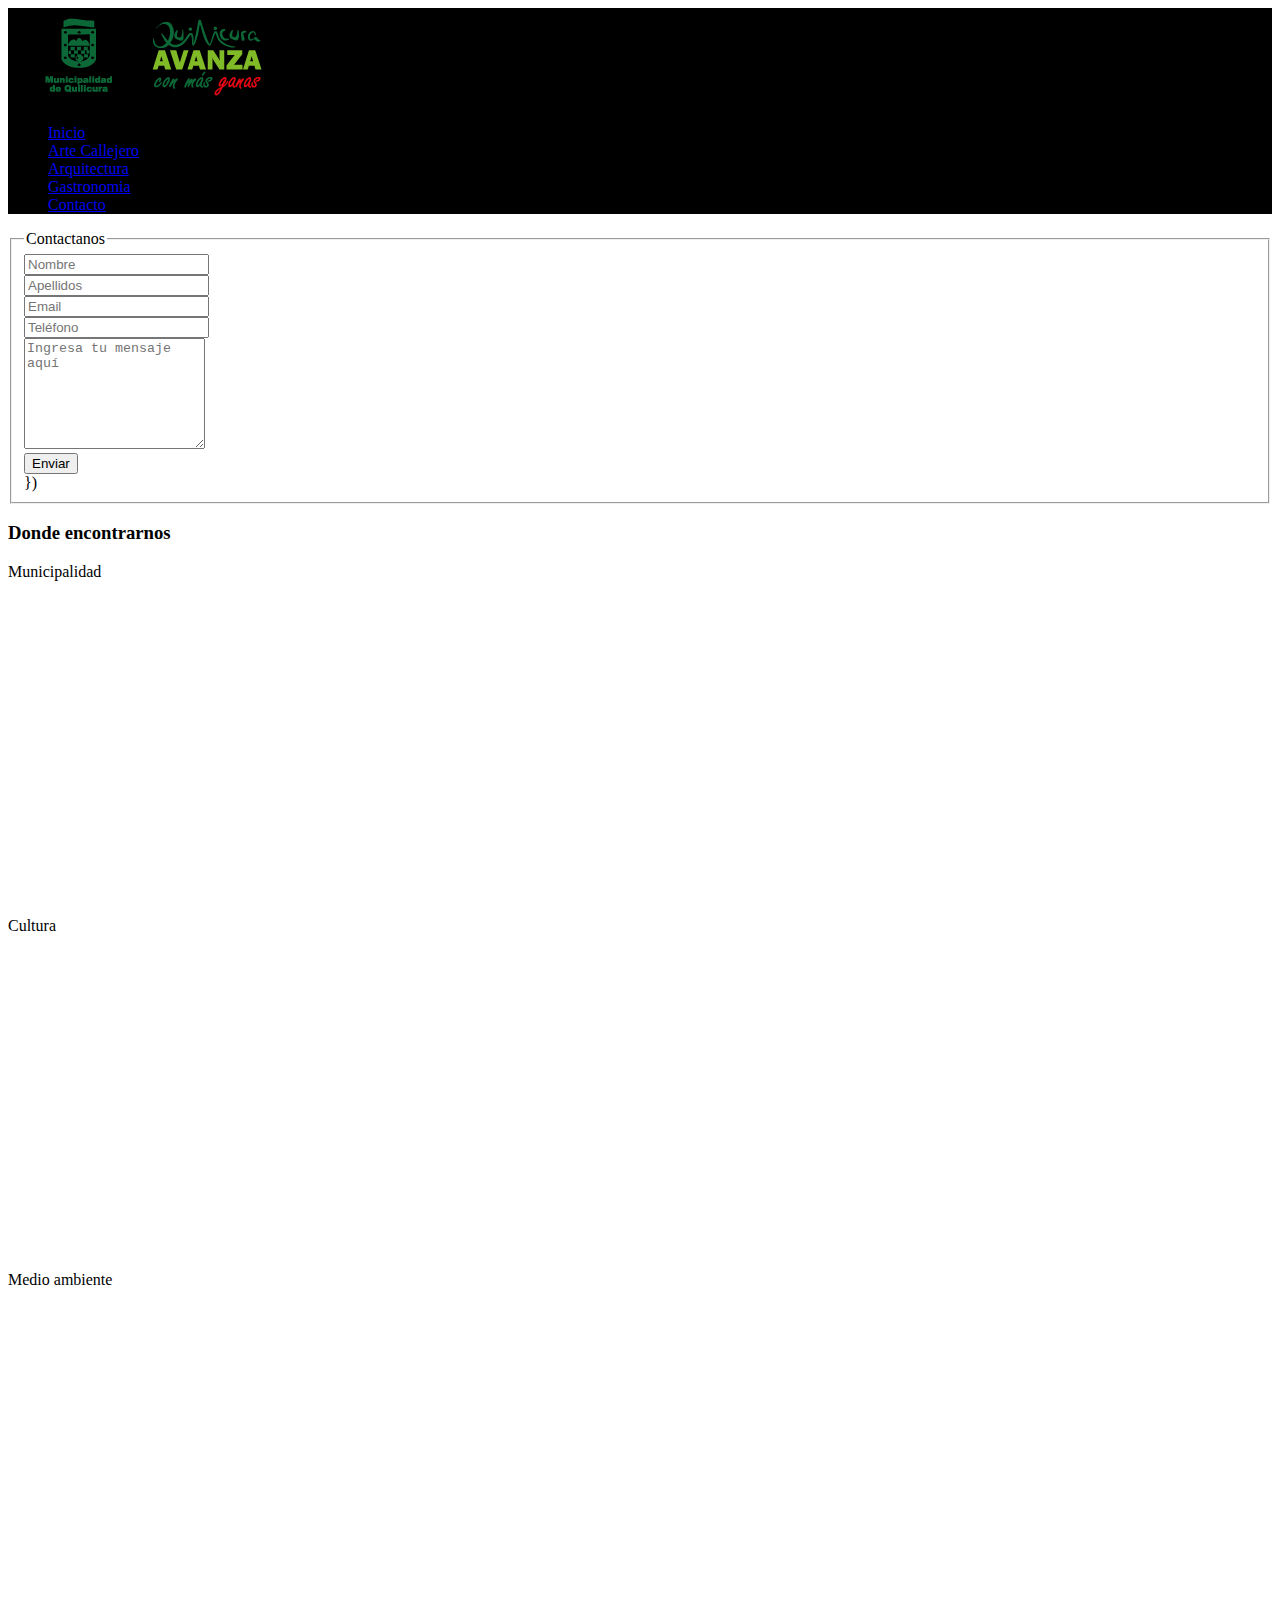
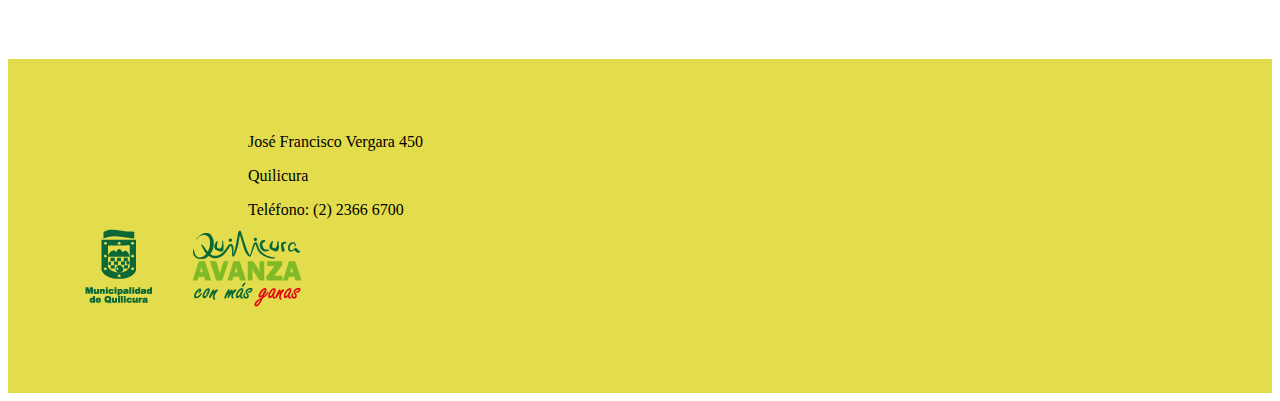
<file: contacto.html>
<!doctype html>
<html lang="en">
<head>
	<!-- Required meta tags -->
	<meta charset="utf-8">
	<meta name="viewport" content="width=device-width, initial-scale=1, shrink-to-fit=no">
	<!-- Bootstrap CSS -->
	<link rel="stylesheet" href="https://stackpath.bootstrapcdn.com/bootstrap/4.1.1/css/bootstrap.min.css" integrity="sha384-WskhaSGFgHYWDcbwN70/dfYBj47jz9qbsMId/iRN3ewGhXQFZCSftd1LZCfmhktB" crossorigin="anonymous">
	<!-- llamado a css-->
	<link rel="stylesheet" type="text/css" href="css/tabla.css">
	<!--llamado a fontawesome, iconos-->
  <link rel="stylesheet" href="https://use.fontawesome.com/releases/v5.1.1/css/all.css" integrity="sha384-O8whS3fhG2OnA5Kas0Y9l3cfpmYjapjI0E4theH4iuMD+pLhbf6JI0jIMfYcK3yZ" crossorigin="anonymous">

	<title>Contacto</title>
</head>
<body>
	<!-- Just an image -->
	<nav class="navbar"><!-- barra-->
		<a class="navbar-brand" href="#">
			<img src="imagen/logo-trans.png" alt="">
		</a>
		<!-- inicio botones barra-->
		<ul class="nav justify-content-end">
			<li class="nav-item">
				<a class="nav-link text-light" href="index.html">Inicio</a>
			</li>
			<li class="nav-item">
				<a class="nav-link text-light" href="arte.html">Arte Callejero</a>
			</li>
			<li class="nav-item">
				<a class="nav-link text-light" href="arquitectura.html">Arquitectura</a>
			</li>
			<li class="nav-item">
				<a class="nav-link text-light" href="gastronomia.html">Gastronomia</a>
			</li>
			<li class="nav-item">
				<a class="nav-link text-light" href="contacto.html">Contacto</a>
			</li>
		</ul><!--cierre botones barra-->
	</nav><!--cierre barra-->
	
	<div class="container">
    <div class="row"><!--inicio columnas-->
        <div class="col-12 col-sd-12 col-md-8 col-lg-8"><!--formulario-->
            <div class="well well-sm">
                <form class="form-horizontal" method="post">
                    <fieldset>
                        <legend class="text-center header">Contactanos</legend>

                        <div class="form-group">
                            <span class="col-md-1 col-md-offset-2 text-center"><i class="fa fa-user bigicon"></i></span>
                            <div class="col-md-8">
                                <input id="fname" name="name" type="text" placeholder="Nombre" class="form-control">
                            </div>
                        </div>
                        <div class="form-group">
                            <span class="col-md-1 col-md-offset-2 text-center"><i class="fa fa-user bigicon"></i></span>
                            <div class="col-md-8">
                                <input id="lname" name="name" type="text" placeholder="Apellidos" class="form-control">
                            </div>
                        </div>

                        <div class="form-group">
                            <span class="col-md-1 col-md-offset-2 text-center"><i class="fa fa-envelope-o bigicon"></i></span>
                            <div class="col-md-8">
                                <input id="email" name="email" type="text" placeholder="Email" class="form-control">
                            </div>
                        </div>

                        <div class="form-group">
                            <span class="col-md-1 col-md-offset-2 text-center"><i class="fa fa-phone-square bigicon"></i></span>
                            <div class="col-md-8">
                                <input id="phone" name="phone" type="text" placeholder="Teléfono" class="form-control">
                            </div>
                        </div>

                        <div class="form-group">
                            <span class="col-md-1 col-md-offset-2 text-center"><i class="fa fa-pencil-square-o bigicon"></i></span>
                            <div class="col-md-8">
                                <textarea class="form-control" id="message" name="message" placeholder="Ingresa tu mensaje aquí" rows="7"></textarea>
                            </div>
                        </div>

                        <div class="form-group">
                            <div class="col-md-12 text-center">
                                <button type="submit" class="btn btn-primary btn-lg">Enviar</button>
                            </div>
                        </div>})
                    </fieldset>
                </form>
            </div>
        </div><!-- fin formulario-->
        <div class="col-12 col-sd-12 col-md-4 col-lg-4">
        	<h3>Donde encontrarnos</h3>
        	<p>Municipalidad</p>
        	<iframe src="https://www.google.com/maps/embed?pb=!1m18!1m12!1m3!1d3332.089415252217!2d-70.73185948518561!3d-33.36873158079738!2m3!1f0!2f0!3f0!3m2!1i1024!2i768!4f13.1!3m3!1m2!1s0x9662c0d9c6df53cf%3A0xd45052ae186994ee!2sJos%C3%A9+Francisco+Vergara+450%2C+Quilicura%2C+Regi%C3%B3n+Metropolitana!5e0!3m2!1ses!2scl!4v1532044632776" width="400" height="300" frameborder="0" style="border:0" allowfullscreen></iframe>
        	<br>
        	<p>Cultura</p>
        	<iframe src="https://www.google.com/maps/embed?pb=!1m18!1m12!1m3!1d3332.1332848391235!2d-70.73212848518565!3d-33.367586180797716!2m3!1f0!2f0!3f0!3m2!1i1024!2i768!4f13.1!3m3!1m2!1s0x9662c0c542ec4465%3A0xd8dd01b76cc2da74!2sBiblioteca+Municipal+de+Quilicura!5e0!3m2!1ses!2scl!4v1532044957684" width="400" height="300" frameborder="0" style="border:0" allowfullscreen></iframe>
        	<br>
        	<p>Medio ambiente</p>
        	<iframe src="https://www.google.com/maps/embed?pb=!1m18!1m12!1m3!1d3332.059808082061!2d-70.73457198518557!3d-33.369504580797084!2m3!1f0!2f0!3f0!3m2!1i1024!2i768!4f13.1!3m3!1m2!1s0x9662c0d904ea3f75%3A0x9a8cbc4d9eddf3dd!2sCovadonga+520%2C+Quilicura%2C+Regi%C3%B3n+Metropolitana!5e0!3m2!1ses!2scl!4v1532045122611" width="400" height="300" frameborder="0" style="border:0" allowfullscreen></iframe>
        	
        </div>
    </div><!--fin grillas-->
   </div><!-- fin container-->

 
  <footer>
    <div class="footer"><!--inicio grillas-->
     <div class="row">
      <!--primera grilla direccion-->
      <div class="col-sm .col-md-6 .col-ml-4">
        <br>
        <p class="footer-direccion">José Francisco Vergara 450</p>
        <p class="footer-direccion">Quilicura</p>
        <p class="footer-direccion">Teléfono: (2) 2366 6700</p>
      </div><!-- fin primera grilla-->
      <!-- segunda grilla logo municipalidad-->
      <div class="col-sm .col-md-6 .col-ml-4">
        <img src="imagen/logo-trans.png">
      </div><!--fin segunda grilla-->
      <!-- tercera grilla iconos-->
      <div class="col-sm .col-md-6 .col-ml-4">
       <a href="#" target="_blank"><i class="fab fa-facebook-square"></i></a>
       <i class="fab fa-twitter-square"></i>
       <i class="fab fa-youtube-square"></i>
       <i class="fab fa-instagram"></i>
     </div><!--fin tercera grilla-->
   </div>
 </div><!--fin grillas-->
</footer>
	
	<!-- Optional JavaScript -->
	<!-- jQuery first, then Popper.js, then Bootstrap JS -->
	<script src="https://code.jquery.com/jquery-3.3.1.slim.min.js" integrity="sha384-q8i/X+965DzO0rT7abK41JStQIAqVgRVzpbzo5smXKp4YfRvH+8abtTE1Pi6jizo" crossorigin="anonymous"></script>
	<script src="https://cdnjs.cloudflare.com/ajax/libs/popper.js/1.14.3/umd/popper.min.js" integrity="sha384-ZMP7rVo3mIykV+2+9J3UJ46jBk0WLaUAdn689aCwoqbBJiSnjAK/l8WvCWPIPm49" crossorigin="anonymous"></script>
	<script src="https://stackpath.bootstrapcdn.com/bootstrap/4.1.1/js/bootstrap.min.js" integrity="sha384-smHYKdLADwkXOn1EmN1qk/HfnUcbVRZyYmZ4qpPea6sjB/pTJ0euyQp0Mk8ck+5T" crossorigin="anonymous"></script>
	    <!--javascrip-->
  <script type="text/javascript" src="javascrip/scripts.js"></script>
</body>
</html>
</file>
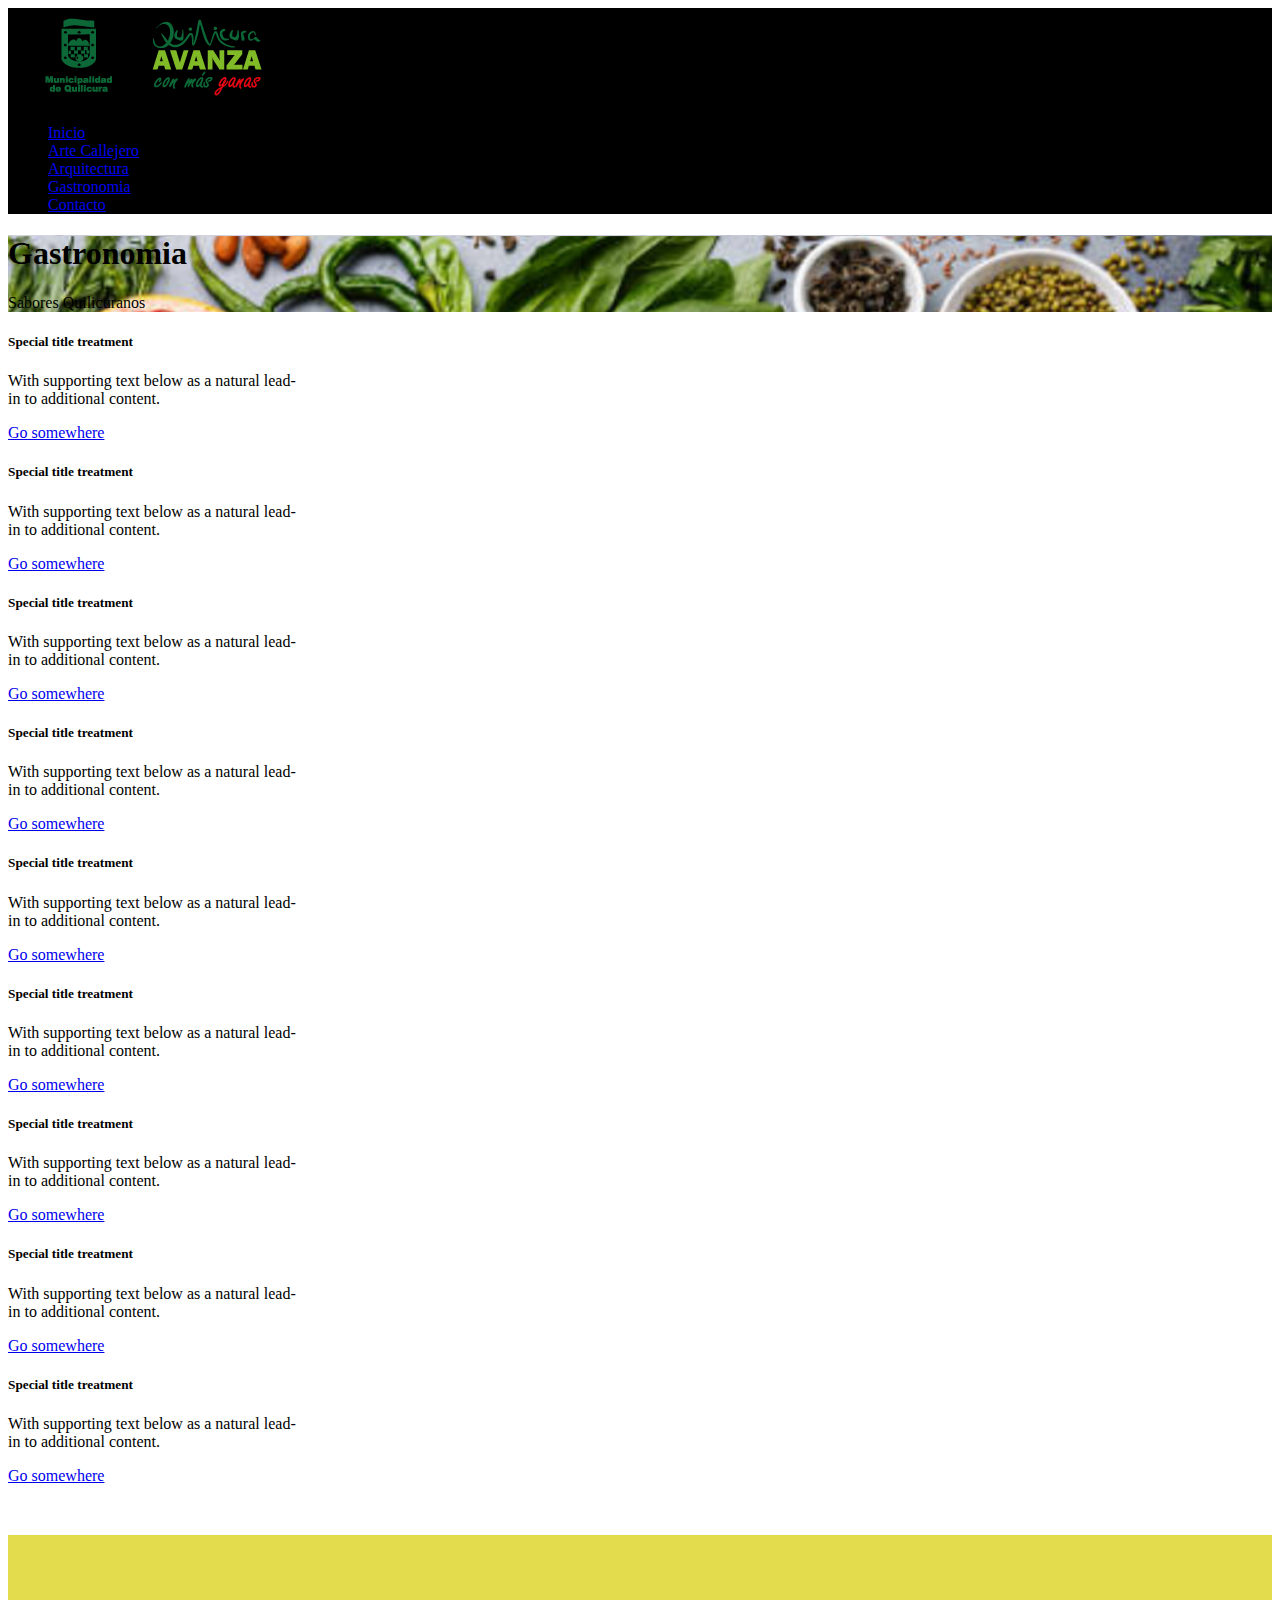
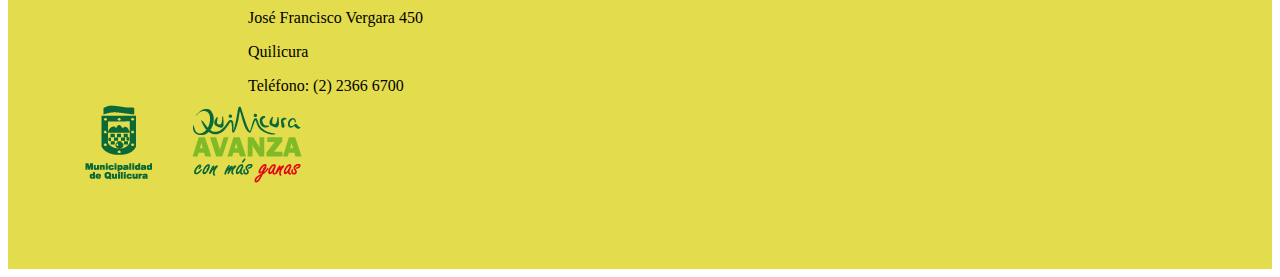
<file: gastronomia.html>
<!doctype html>
<html lang="en">
<head>
	<!-- Required meta tags -->
	<meta charset="utf-8">
	<meta name="viewport" content="width=device-width, initial-scale=1, shrink-to-fit=no">
	<!-- Bootstrap CSS -->
	<link rel="stylesheet" href="https://stackpath.bootstrapcdn.com/bootstrap/4.1.1/css/bootstrap.min.css" integrity="sha384-WskhaSGFgHYWDcbwN70/dfYBj47jz9qbsMId/iRN3ewGhXQFZCSftd1LZCfmhktB" crossorigin="anonymous">
	<!-- llamado a css-->
	<link rel="stylesheet" type="text/css" href="css/tabla.css">
	<!--llamado a fontawesome, iconos-->
  <link rel="stylesheet" href="https://use.fontawesome.com/releases/v5.1.1/css/all.css" integrity="sha384-O8whS3fhG2OnA5Kas0Y9l3cfpmYjapjI0E4theH4iuMD+pLhbf6JI0jIMfYcK3yZ" crossorigin="anonymous">
	<title>Gastronomia</title>
</head>
<body>
	<!-- Just an image -->
	<nav class="navbar"><!-- barra-->
		<a class="navbar-brand" href="#">
			<img src="imagen/logo-trans.png" alt="">
		</a>
		<!-- inicio botones barra-->
		<ul class="nav justify-content-end">
			<li class="nav-item">
				<a class="nav-link text-light" href="index.html">Inicio</a>
			</li>
			<li class="nav-item">
				<a class="nav-link text-light" href="arte.html">Arte Callejero</a>
			</li>
			<li class="nav-item">
				<a class="nav-link text-light" href="arquitectura.html">Arquitectura</a>
			</li>
			<li class="nav-item">
				<a class="nav-link text-light" href="gastronomia.html">Gastronomia</a>
			</li>
			<li class="nav-item">
				<a class="nav-link text-light" href="contacto.html">Contacto</a>
			</li>
		</ul><!--cierre botones barra-->
	</nav><!--cierre barra-->
	<div class="jumbotron jumbotron-fluid">
		<div class="container">
			<h1 class="display-4">Gastronomia</h1>
			<p class="lead">Sabores Quilicuranos</p>
		</div>
	</div>
	<div class="container">
		<div class="row">
			<div class="col-sm .col-md-6">
				<div class="card" style="width: 18rem;">
					<div class="card-body">
						<h5 class="card-title">Special title treatment</h5>
						<p class="card-text">With supporting text below as a natural lead-in to additional content.</p>
						<a href="#" class="btn btn-primary">Go somewhere</a>
					</div>
				</div>
			</div>
			<div class="col-sm .col-md-6">
				<div class="card" style="width: 18rem;">
					<div class="card-body">
						<h5 class="card-title">Special title treatment</h5>
						<p class="card-text">With supporting text below as a natural lead-in to additional content.</p>
						<a href="#" class="btn btn-primary">Go somewhere</a>
					</div>
				</div>
			</div>
			<div class="col-sm .col-md-6">
				<div class="card" style="width: 18rem;">
					<div class="card-body">
						<h5 class="card-title">Special title treatment</h5>
						<p class="card-text">With supporting text below as a natural lead-in to additional content.</p>
						<a href="#" class="btn btn-primary">Go somewhere</a>
					</div>
				</div>
			</div>
		</div>
	</div><!--cierre container-->
	<div class="container">
		<div class="row">
			<div class="col-sm .col-md-6">
				<div class="card" style="width: 18rem;">
					<div class="card-body">
						<h5 class="card-title">Special title treatment</h5>
						<p class="card-text">With supporting text below as a natural lead-in to additional content.</p>
						<a href="#" class="btn btn-primary">Go somewhere</a>
					</div>
				</div>
			</div>
			<div class="col-sm .col-md-6">
				<div class="card" style="width: 18rem;">
					<div class="card-body">
						<h5 class="card-title">Special title treatment</h5>
						<p class="card-text">With supporting text below as a natural lead-in to additional content.</p>
						<a href="#" class="btn btn-primary">Go somewhere</a>
					</div>
				</div>
			</div>
			<div class="col-sm .col-md-6">
				<div class="card" style="width: 18rem;">
					<div class="card-body">
						<h5 class="card-title">Special title treatment</h5>
						<p class="card-text">With supporting text below as a natural lead-in to additional content.</p>
						<a href="#" class="btn btn-primary">Go somewhere</a>
					</div>
				</div>
			</div>
		</div>
	</div><!--cierre container-->
	<div class="container">
		<div class="row">
			<div class="col-sm .col-md-6">
				<div class="card" style="width: 18rem;">
					<div class="card-body">
						<h5 class="card-title">Special title treatment</h5>
						<p class="card-text">With supporting text below as a natural lead-in to additional content.</p>
						<a href="#" class="btn btn-primary">Go somewhere</a>
					</div>
				</div>
			</div>
			<div class="col-sm .col-md-6">
				<div class="card" style="width: 18rem;">
					<div class="card-body">
						<h5 class="card-title">Special title treatment</h5>
						<p class="card-text">With supporting text below as a natural lead-in to additional content.</p>
						<a href="file:///C:/Users/Familia%20Guerrero/Documents/Susana/desafio%20latam/Proyectos/proyecto_final/pagina.html" class="btn btn-primary">Go somewhere</a>
					</div>
				</div>
			</div>
			<div class="col-sm .col-md-6">
				<div class="card" style="width: 18rem;">
					<div class="card-body">
						<h5 class="card-title">Special title treatment</h5>
						<p class="card-text">With supporting text below as a natural lead-in to additional content.</p>
						<a href="file:///C:/Users/Familia%20Guerrero/Documents/Susana/desafio%20latam/Proyectos/proyecto_final/pagina.html" class="btn btn-primary">Go somewhere</a>
					</div>
				</div>
			</div>
		</div>
	</div><!--cierre container-->
  <footer>
    <div class="footer"><!--inicio grillas-->
     <div class="row">
      <!--primera grilla direccion-->
      <div class="col-sm .col-md-6 .col-ml-4">
        <br>
        <p class="footer-direccion">José Francisco Vergara 450</p>
        <p class="footer-direccion">Quilicura</p>
        <p class="footer-direccion">Teléfono: (2) 2366 6700</p>
      </div><!-- fin primera grilla-->
      <!-- segunda grilla logo municipalidad-->
      <div class="col-sm .col-md-6 .col-ml-4">
        <img src="imagen/logo-trans.png">
      </div><!--fin segunda grilla-->
      <!-- tercera grilla iconos-->
      <div class="col-sm .col-md-6 .col-ml-4">
       <a href="#" target="_blank"><i class="fab fa-facebook-square"></i></a>
       <i class="fab fa-twitter-square"></i>
       <i class="fab fa-youtube-square"></i>
       <i class="fab fa-instagram"></i>
     </div><!--fin tercera grilla-->
   </div>
 </div><!--fin grillas-->
</footer>
	<!-- Optional JavaScript -->
	<!-- jQuery first, then Popper.js, then Bootstrap JS -->
	<script src="https://code.jquery.com/jquery-3.3.1.slim.min.js" integrity="sha384-q8i/X+965DzO0rT7abK41JStQIAqVgRVzpbzo5smXKp4YfRvH+8abtTE1Pi6jizo" crossorigin="anonymous"></script>
	<script src="https://cdnjs.cloudflare.com/ajax/libs/popper.js/1.14.3/umd/popper.min.js" integrity="sha384-ZMP7rVo3mIykV+2+9J3UJ46jBk0WLaUAdn689aCwoqbBJiSnjAK/l8WvCWPIPm49" crossorigin="anonymous"></script>
	<script src="https://stackpath.bootstrapcdn.com/bootstrap/4.1.1/js/bootstrap.min.js" integrity="sha384-smHYKdLADwkXOn1EmN1qk/HfnUcbVRZyYmZ4qpPea6sjB/pTJ0euyQp0Mk8ck+5T" crossorigin="anonymous"></script>
 <!--javascrip-->
  <script type="text/javascript" src="javascrip/scripts.js"></script>
</body>
</html>
</file>
<file: css/tabla.css>
.navbar {
	background-color: #000000;
}
.footer-logo {
	width: 30px;
	height: 30px;
}
.jumbotron {
	background-image: url("../imagen/comida.png");
}
.btn-col-1 {
	padding: 10px;
}
.carousel {
	margin-bottom: 50px;
}
.footer {
	margin-top: 50px;
	padding: 40px;
	background-color: #e3dc4c;
}
.footer-direccion {
margin-left: 200px;
margin-bottom: 0;
}
.fab {
	margin: 10px;
	margin-top: 30px;
	font-size: 30px;
	color: black;
}
img {
	display: block;
	max-width: 100%;
}
.galeria {
	padding: 20px;
	display: flex;
	flex-wrap: wrap;
	justify-content: center;
	list-style-type: none;
}
.galeria__item {
	width: 80%;
	cursor: pointer;
}
@media (min-width: 480px){
	.galeria__item {
	width: 48%;
	margin: 5px;
	}
}
@media (min-width: 768px){
	.galeria__item {
	width: 30%;
	}
}
@media (min-width: 1024px){
	.galeria__item {
	width: 20%;
	}	
}

.modal {
	position: fixed;
	width: 100%;
	height: 100vh;
	background: rgb(0,0,0,0,7);
	top: 0;
	left: 0;

	display: flex;
	justify-content: center;
	align-items: center;
}
.modal__img {
	width: 50%
	height:50%;
}
.modal__boton {
	width: 50px;
	height: 50px;
	color: #fff;
	font-weight: bold;
	font-size: 25px;
	font-family: monospace;
	background: #d61e1c;
	border-radius: 50%;
	cursor: pointer;
	text-align: center;
	padding-top: 6px;
	position: absolute;
	right: 450px;
	top: 100px;
}
</file>
